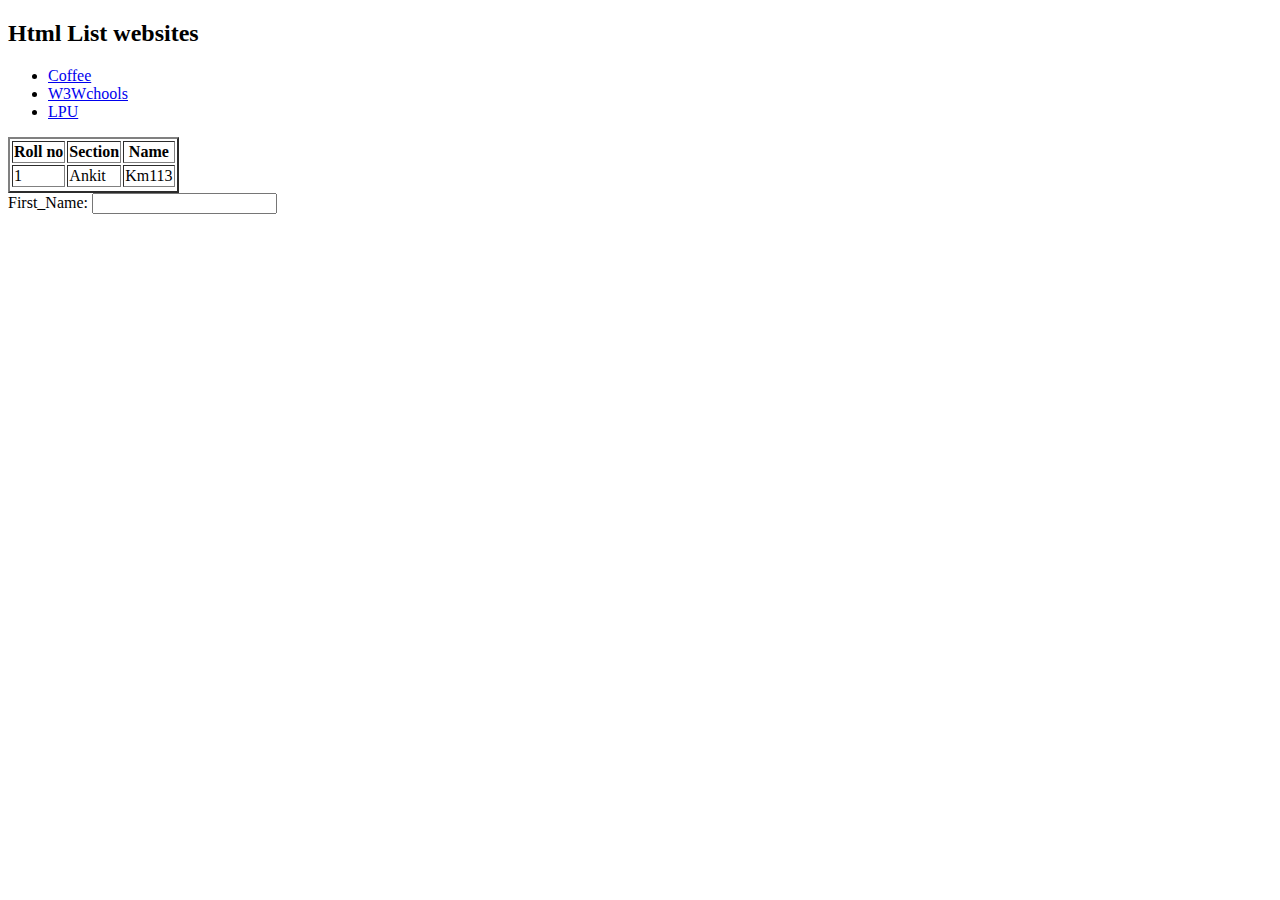
<file: index.html>
<!DOCTYPE html>
<html>
<body>

<h2>Html List websites
</h2>

<ul>
  <li><a href="https://www.starbucks.in/">Coffee</a></li>
  <li><a href="https://www.w3schools.com/">W3Wchools</a></li>
  <li><a href="https://www.lpu.in/">LPU</a></li>
</ul>  


<table border="2px solid black">
    <tr><th>
    Roll no 
    </th>
    <th>
        Section
        </th>
        <th>
            Name
            </th></tr>
    <tr>
        <td>1</td>
        <td>Ankit</td>
        <td>Km113</td>
    </tr>
        <tr></tr>
   
</table>

<section id="form">
    <form action="blank"  method="get">
    First_Name: <input type="text">    
    
    </form>
</section>
</body>
</html>
</file>
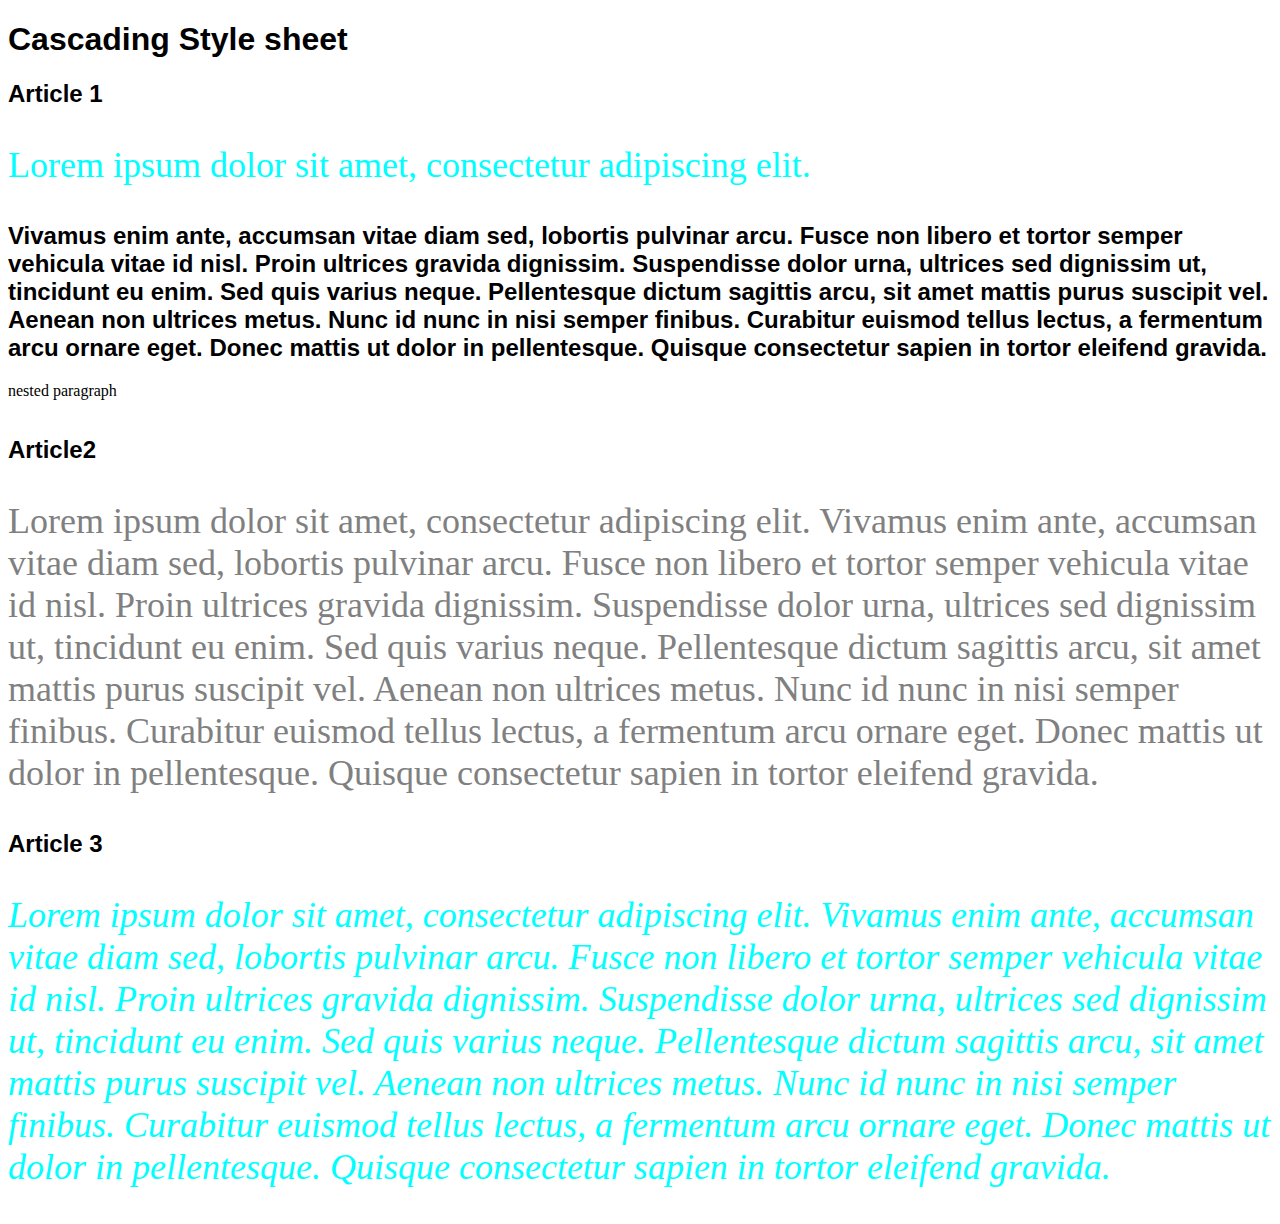
<file: css1.html>
<!DOCTYPE html>
<html lang="en">
<head>
    <meta charset="UTF-8">
    <meta http-equiv="X-UA-Compatible" content="IE=edge">
    <meta name="viewport" content="width=device-width, initial-scale=1.0">
    <title>Learning CSS</title>
    
    <!-- we used to use type text css in older version no need to use now -->
    <style>
        p{
            color: blueviolet;
        }

    </style>
    <link rel="stylesheet" href="mystylecss1.css"  type="text/css" >
    <!-- based on sequence of execution of color -->
    
</head>
<body>
    <h1>Cascading Style sheet</h1>
    <article>
   <h2>Article 1</h2>
       <p >Lorem ipsum dolor sit amet, consectetur adipiscing elit. <h2>Vivamus enim ante, accumsan vitae diam sed, lobortis pulvinar arcu. Fusce non libero et tortor semper vehicula vitae id nisl. Proin ultrices gravida dignissim. Suspendisse dolor urna, ultrices sed dignissim ut, tincidunt eu enim. Sed quis varius neque. Pellentesque dictum sagittis arcu, sit amet mattis purus suscipit vel. Aenean non ultrices metus. Nunc id nunc in nisi semper finibus. Curabitur euismod tellus lectus, a fermentum arcu ornare eget. Donec mattis ut dolor in pellentesque. Quisque consectetur sapien in tortor eleifend gravida.
        <br></h2> 
        <section>

            nested paragraph 
        </section>
       </p> 
    </article>
    <article>
        <h2>Article2</h2>
        <p class="grey">Lorem ipsum dolor sit amet, consectetur adipiscing elit. Vivamus enim ante, accumsan vitae diam sed, lobortis pulvinar arcu. Fusce non libero et tortor semper vehicula vitae id nisl. Proin ultrices gravida dignissim. Suspendisse dolor urna, ultrices sed dignissim ut, tincidunt eu enim. Sed quis varius neque. Pellentesque dictum sagittis arcu, sit amet mattis purus suscipit vel. Aenean non ultrices metus. Nunc id nunc in nisi semper finibus. Curabitur euismod tellus lectus, a fermentum arcu ornare eget. Donec mattis ut dolor in pellentesque. Quisque consectetur sapien in tortor eleifend gravida.</p>
    </article>
    <article>
        <h2>Article 3</h2>
        <p id="italic">Lorem ipsum dolor sit amet, consectetur adipiscing elit. Vivamus enim ante, accumsan vitae diam sed, lobortis pulvinar arcu. Fusce non libero et tortor semper vehicula vitae id nisl. Proin ultrices gravida dignissim. Suspendisse dolor urna, ultrices sed dignissim ut, tincidunt eu enim. Sed quis varius neque. Pellentesque dictum sagittis arcu, sit amet mattis purus suscipit vel. Aenean non ultrices metus. Nunc id nunc in nisi semper finibus. Curabitur euismod tellus lectus, a fermentum arcu ornare eget. Donec mattis ut dolor in pellentesque. Quisque consectetur sapien in tortor eleifend gravida.</p>
    </article>

   


</body>
</html>
</file>
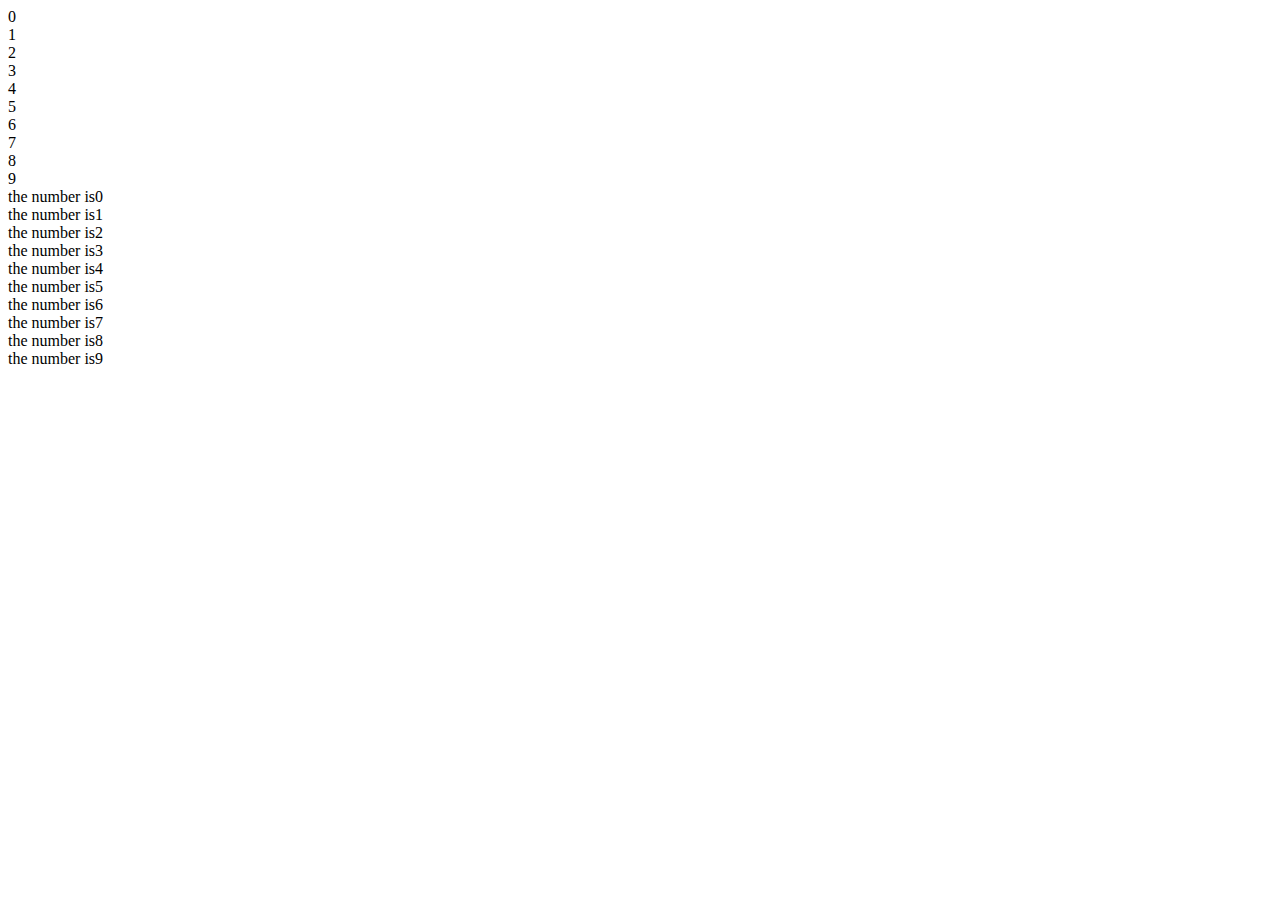
<file: jsfirst.html>
<!DOCTYPE html>
<html lang="en">
<head>
    <meta charset="UTF-8">
    <meta http-equiv="X-UA-Compatible" content="IE=edge">
    <meta name="viewport" content="width=device-width, initial-scale=1.0">
    <title>Document</title>
</head>
<body>
    <script>
        alert("hello world");
        console.log("hello world");
        let myVar="hello world welcome";
        console.log(typeof "hello");
        console.log(typeof true);
        console.log(myVar.length);
        console.log(myVar.indexOf("lc"))
        console.log(myVar.slice(5,18));
        console.log(myVar.includes("world"));
        console.log(myVar.toUpperCase());
        console.log(myVar.toLowerCase());
        if (new Date().getHours() < 18) {
 console.log("good evening");
 let person = prompt("Please enter your name", "Harry Potter");
 if (person != null) {
    alert("Hello " + person + "! How are you today?");
  }

  var num1=prompt("Enter first number");
  var num2=prompt("Enter second number");
  if(num1 < num2){
    alert("num1 is smaller");
  }else{
    alert("num2 is smaller");
  }
  for(var i=0;i<10;i++){
    document.write(i+"<br>");
  }
  let text = "";
let j = 0;
while (j < 10) {
  document.write(text+"the number is"+j+"<br>");
  j++;
}
}
    </script>
</body>
</html>
</file>
<file: mystylecss1.css>
p{
    color: aqua;
    font-size: 36px;

}
h1,h2{
    font-family: 'Franklin Gothic Medium', 'Arial Narrow', Arial, sans-serif;
}

p h2{
    color: yellow;
}

.grey{
    color: gray;
}
#italic{
    font-style: italic;
}
</file>
